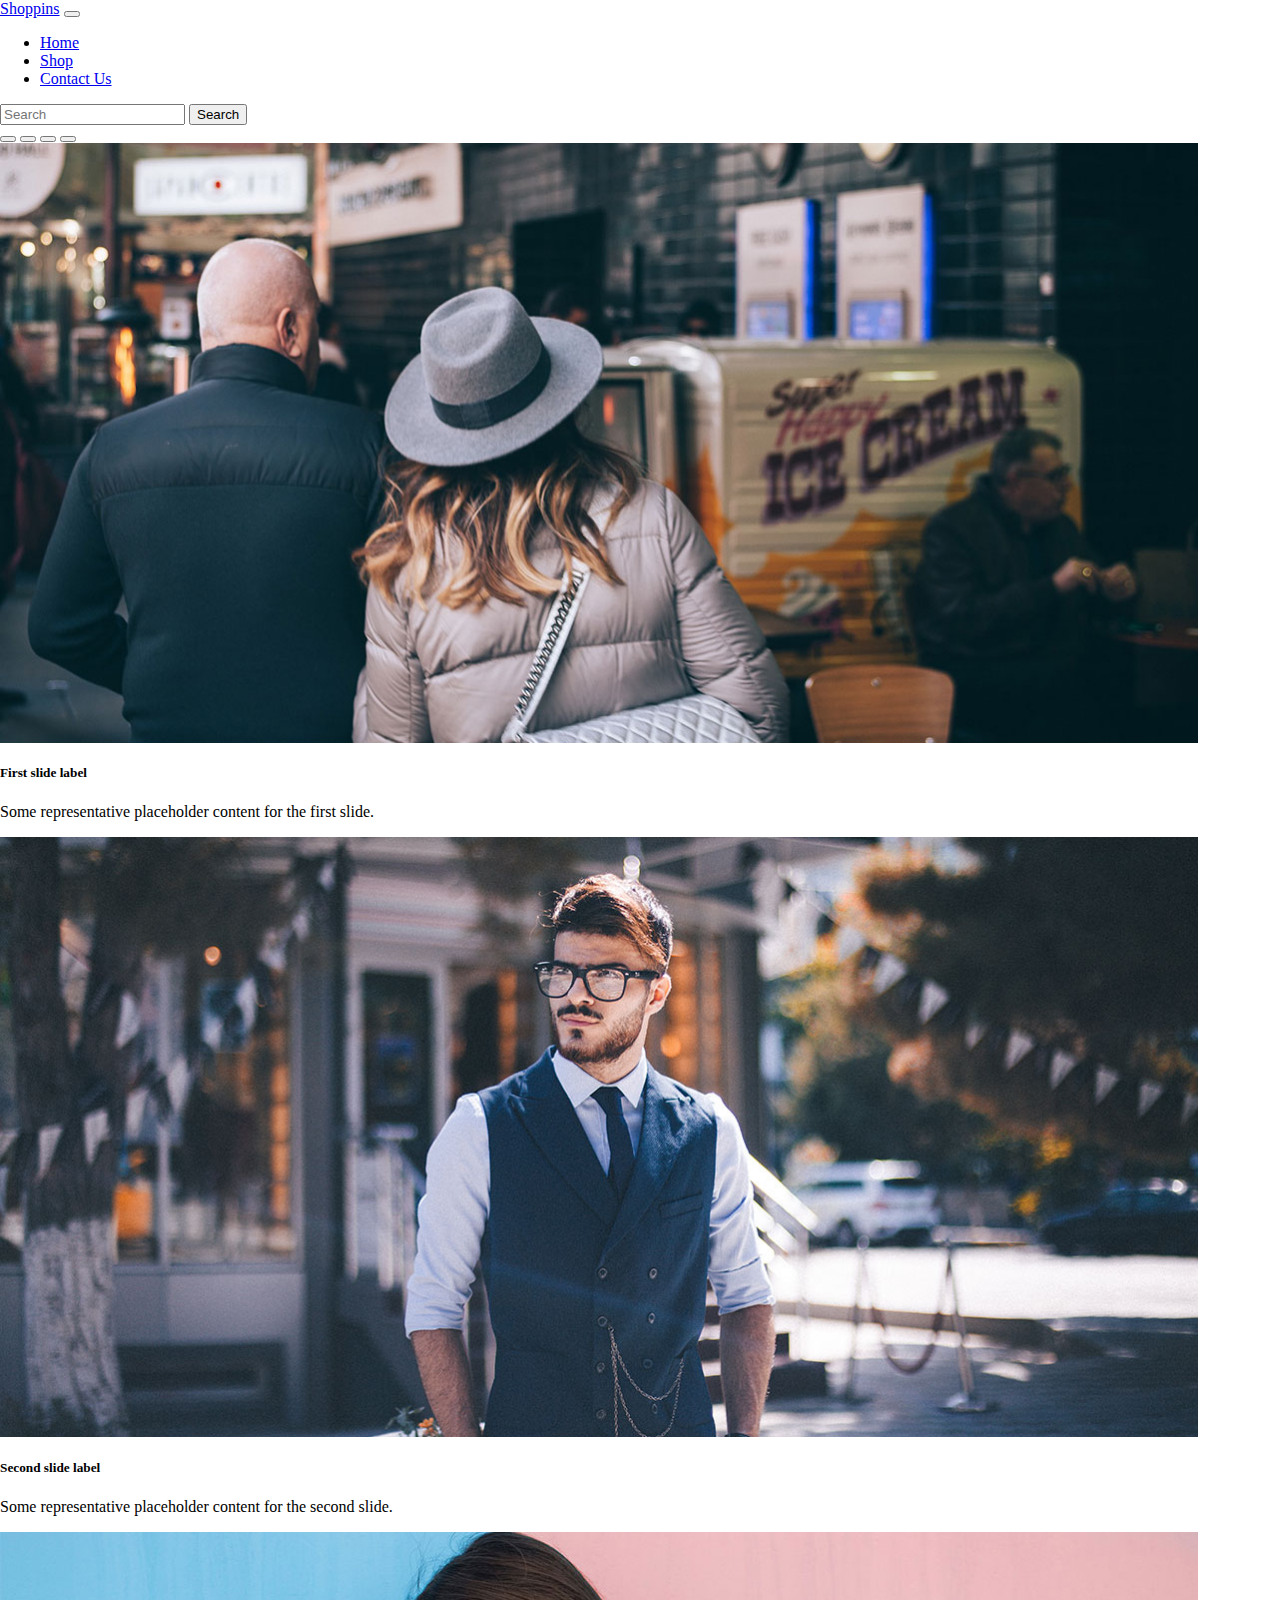
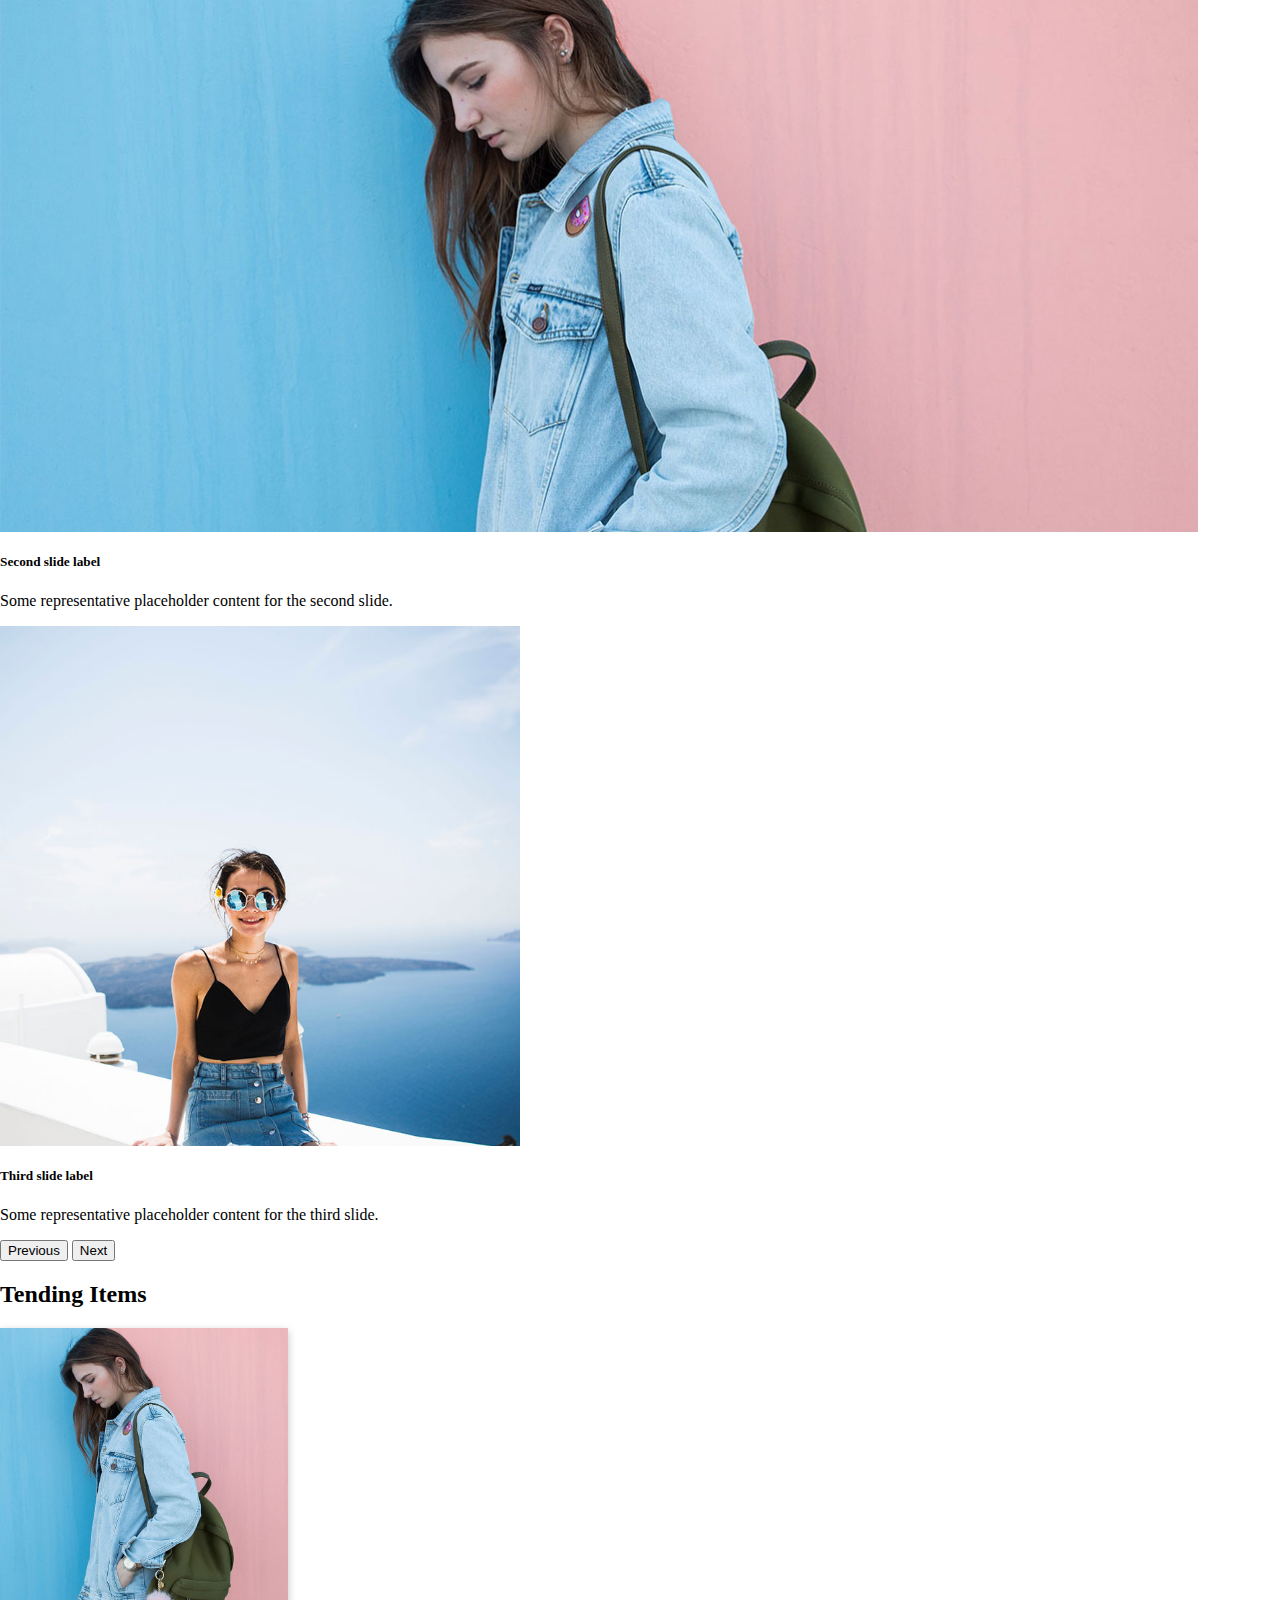
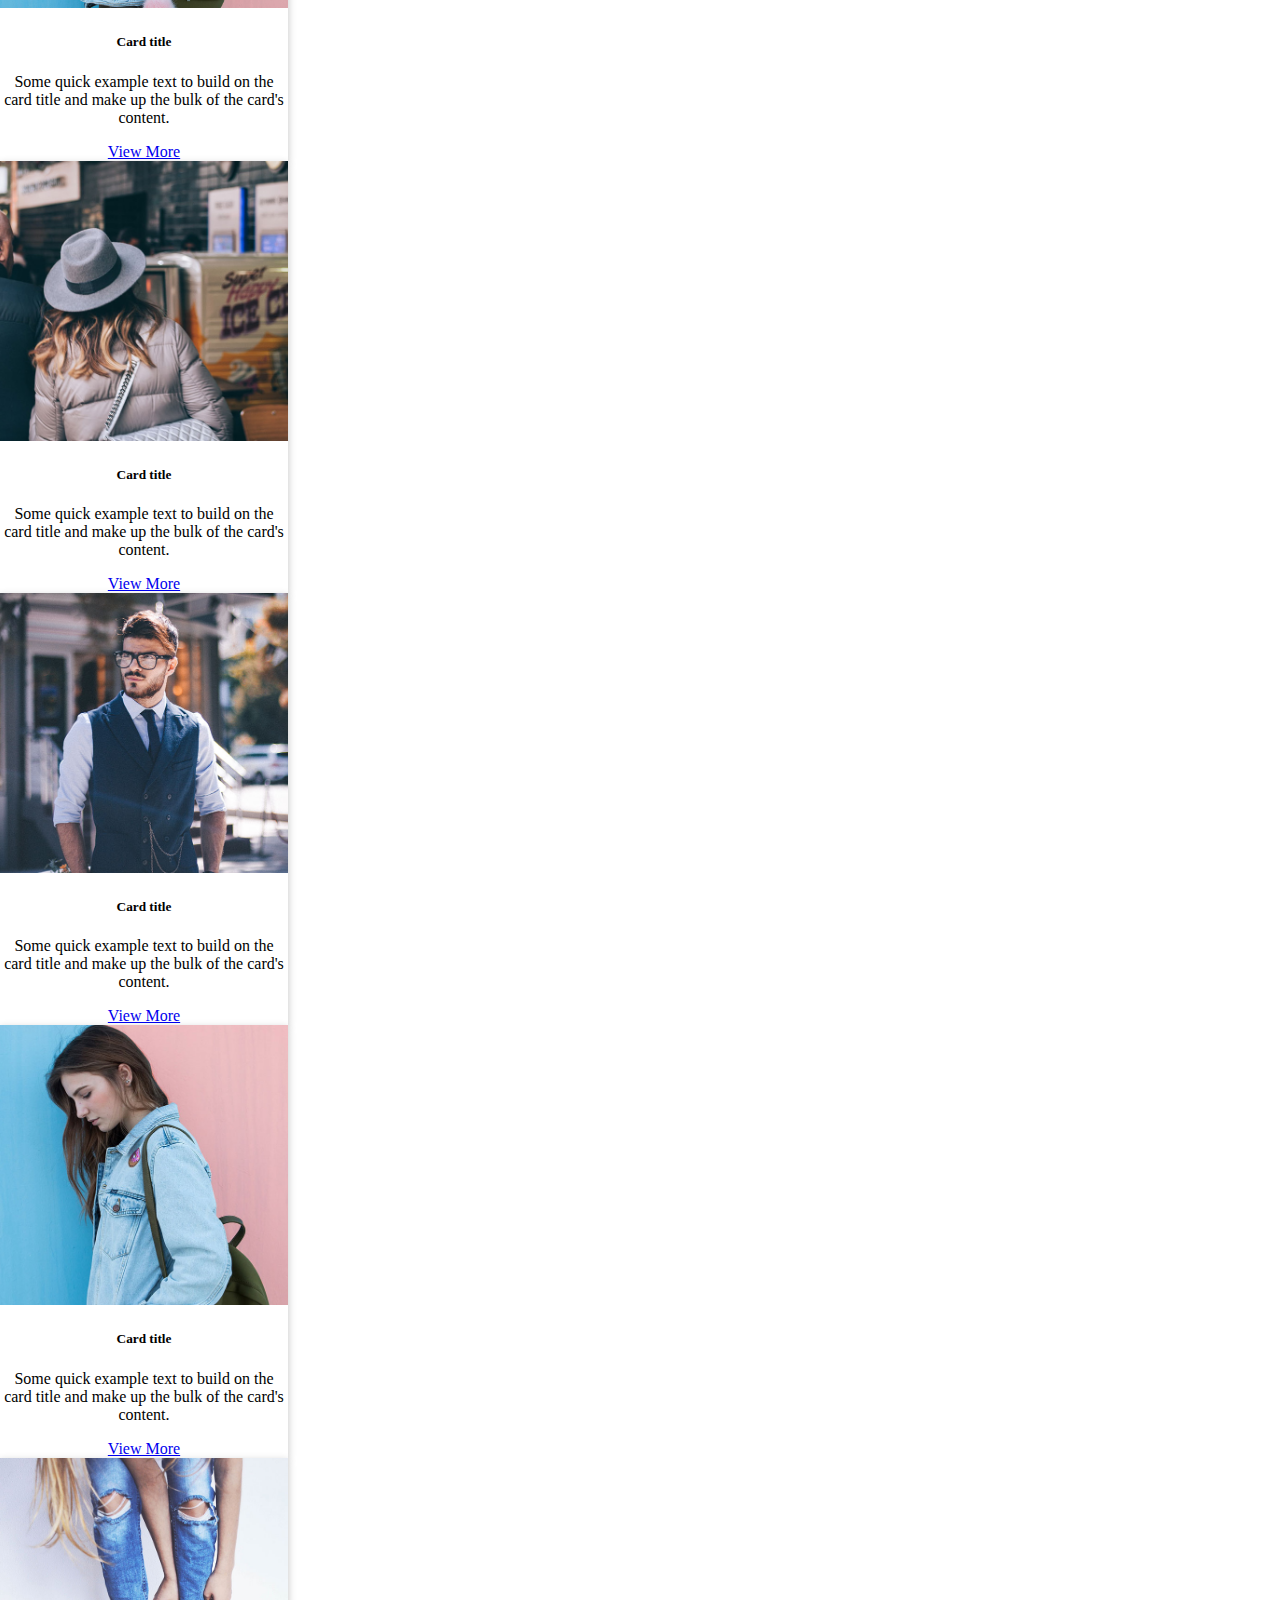
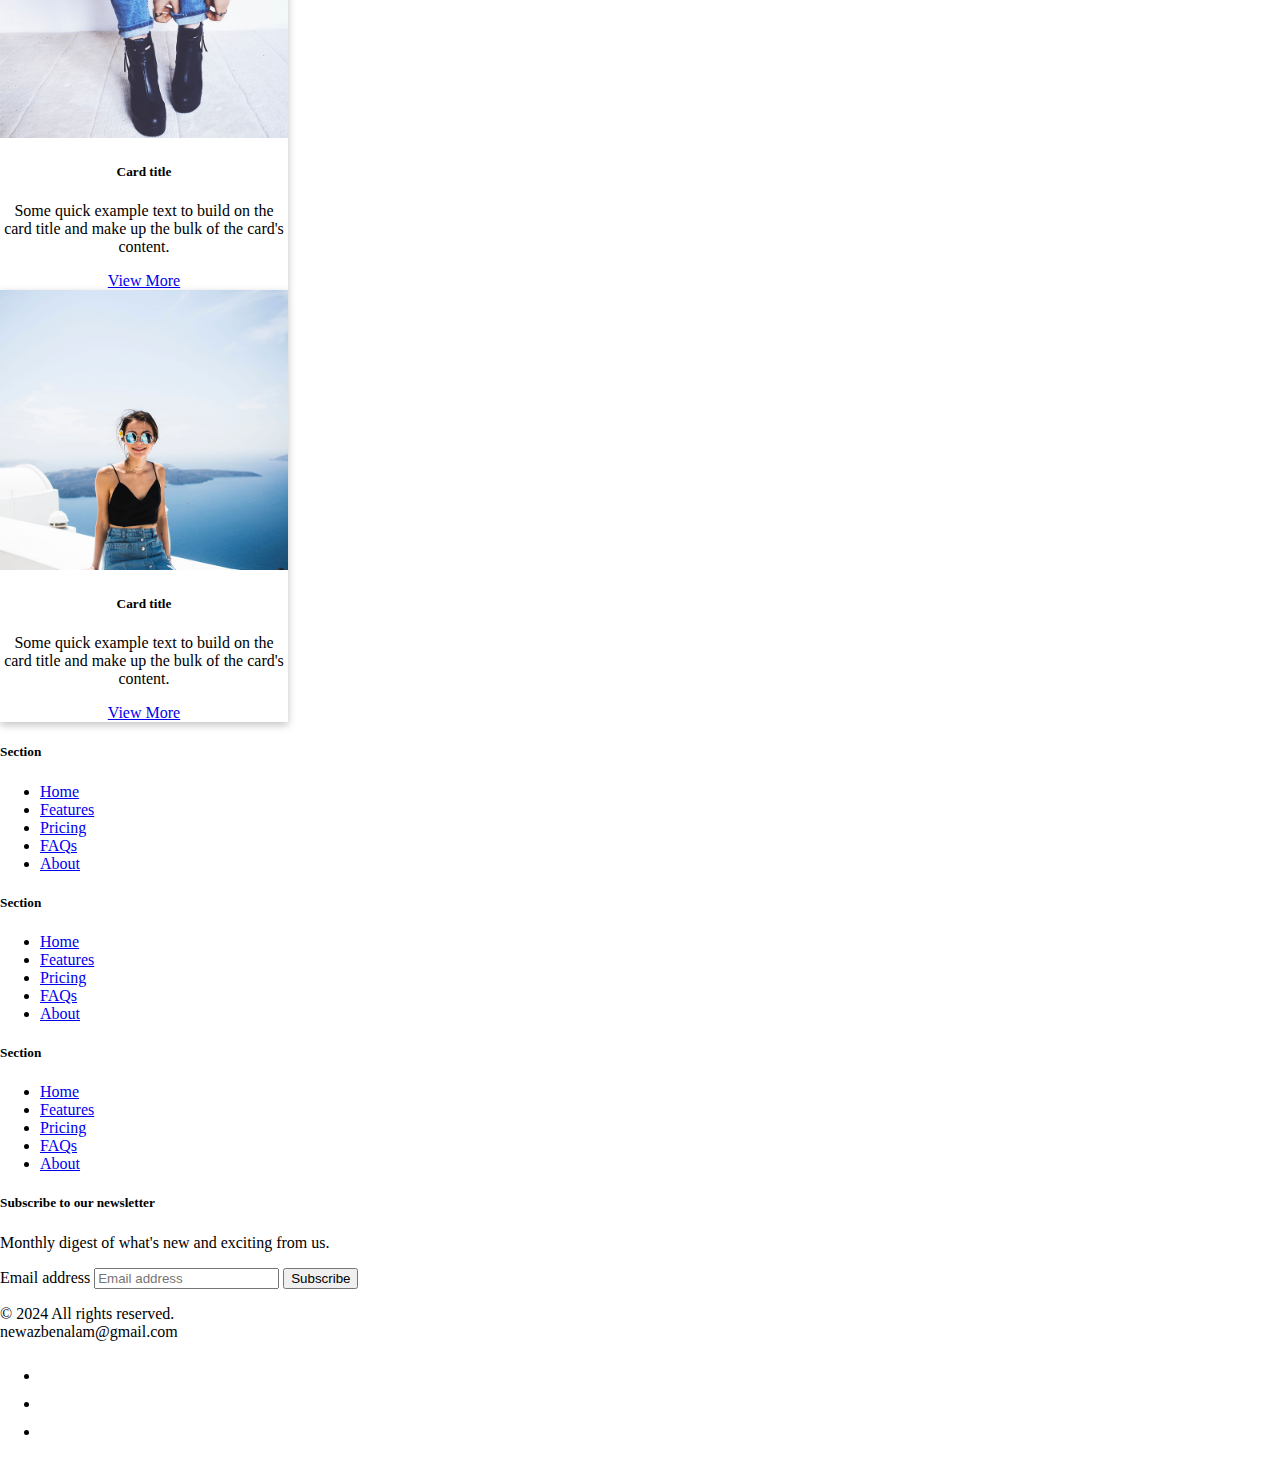
<file: index.html>
<!doctype html>
<html lang="en">

<head>
  <meta charset="utf-8">
  <meta name="viewport" content="width=device-width, initial-scale=1">
  <title>Shoppins</title>
  <link href="https://cdn.jsdelivr.net/npm/bootstrap@5.2.3/dist/css/bootstrap.min.css" rel="stylesheet"
    integrity="sha384-rbsA2VBKQhggwzxH7pPCaAqO46MgnOM80zW1RWuH61DGLwZJEdK2Kadq2F9CUG65" crossorigin="anonymous">
  <link rel="stylesheet" href="style.css">
</head>

<body>
  <nav class="navbar navbar-expand-lg bg-body-tertiary">
    <div class="container-fluid px-lg-5 mx-lg-5 py-lg-2 text-center">
      <a class="navbar-brand " href="#">Shoppins</a>
      <button class="navbar-toggler" type="button" data-bs-toggle="collapse" data-bs-target="#navbarSupportedContent"
        aria-controls="navbarSupportedContent" aria-expanded="false" aria-label="Toggle navigation">
        <span class="navbar-toggler-icon"></span>
      </button>
      <div class="collapse navbar-collapse" id="navbarSupportedContent">
        <ul class="navbar-nav me-auto mb-2 mb-lg-0">
          <li class="nav-item">
            <a class="nav-link active" aria-current="page" href="#">Home</a>
          </li>
          <li class="nav-item">
            <a class="nav-link" href="#">Shop</a>
          </li>

          <li class="nav-item">
            <a class="nav-link" href="#contact-us">Contact Us</a>
          </li>
        </ul>
        <form class="d-flex" role="search">
          <input class="form-control me-2" type="search" placeholder="Search" aria-label="Search">
          <button class="btn btn-outline-success" type="submit">Search</button>
        </form>
      </div>
    </div>
  </nav>

  <!-- <div class="container-fluid row justify-content-center gap-2"> -->
  <div class="container-fluid p-0 m-0">
    <div id="carouselExampleCaptions" class="carousel slide">
      <div class="carousel-indicators">
        <button type="button" data-bs-target="#carouselExampleCaptions" data-bs-slide-to="0" class="active"
          aria-current="true" aria-label="Slide 1"></button>
        <button type="button" data-bs-target="#carouselExampleCaptions" data-bs-slide-to="1"
          aria-label="Slide 2"></button>
        <button type="button" data-bs-target="#carouselExampleCaptions" data-bs-slide-to="2"
          aria-label="Slide 3"></button>
        <button type="button" data-bs-target="#carouselExampleCaptions" data-bs-slide-to="2"
          aria-label="Slide 4"></button>
      </div>
      <div class="carousel-inner">
        <div class="carousel-item active">
          <img src="assets/blog-04.jpg" class="d-block w-100" alt="..." height="600px">
          <div class="carousel-caption d-none d-md-block">
            <h5>First slide label</h5>
            <p>Some representative placeholder content for the first slide.</p>
          </div>
        </div>
        <div class="carousel-item">
          <img src="assets/blog-05.jpg" class="d-block w-100" alt="..." height="600px">
          <div class="carousel-caption d-none d-md-block">
            <h5>Second slide label</h5>
            <p>Some representative placeholder content for the second slide.</p>
          </div>
        </div>
        <div class="carousel-item">
          <img src="assets/blog-06.jpg" class="d-block w-100" alt="..." height="600px">
          <div class="carousel-caption d-none d-md-block">
            <h5>Second slide label</h5>
            <p>Some representative placeholder content for the second slide.</p>
          </div>
        </div>
        <div class="carousel-item">
          <img src="assets/gallery-09.jpg" class="d-block w-100 " alt="..." height="520px">
          <div class="carousel-caption d-none d-md-block">
            <h5>Third slide label</h5>
            <p>Some representative placeholder content for the third slide.</p>
          </div>
        </div>
      </div>
      <button class="carousel-control-prev" type="button" data-bs-target="#carouselExampleCaptions"
        data-bs-slide="prev">
        <span class="carousel-control-prev-icon" aria-hidden="true"></span>
        <span class="visually-hidden">Previous</span>
      </button>
      <button class="carousel-control-next" type="button" data-bs-target="#carouselExampleCaptions"
        data-bs-slide="next">
        <span class="carousel-control-next-icon" aria-hidden="true"></span>
        <span class="visually-hidden">Next</span>
      </button>
    </div>

    <h2 class="text-center m-5">Tending Items</h2>
    <div class="row justify-content-center gap-2">
      <div class="card col col-lg-4 col-md-6 col-12 " style="width: 18rem;">
        <!-- <div class="backgroundEffect"></div> -->
        <img src="assets/blog-03.jpg" class="card-img-top pt-2" alt="...">
        <div class="card-body">
          <h5 class="card-title">Card title</h5>
          <p class="card-text">Some quick example text to build on the card title and make up the bulk of the card's
            content.</p>
          <a href="#" class="btn btn-primary">View More</a>
        </div>
      </div>
      <div class="card col col-lg-4 col-md-6 col-12" style="width: 18rem;">
        <img src="assets/blog-04.jpg" class="card-img-top pt-2" alt="...">
        <div class="card-body">
          <h5 class="card-title">Card title</h5>
          <p class="card-text">Some quick example text to build on the card title and make up the bulk of the card's
            content.</p>
          <a href="#" class="btn btn-primary">View More</a>
        </div>
      </div>
      <div class="card col col-lg-4 col-md-6 col-12" style="width: 18rem;">
        <img src="assets/blog-05.jpg" class="card-img-top pt-2" alt="...">
        <div class="card-body">
          <h5 class="card-title">Card title</h5>
          <p class="card-text">Some quick example text to build on the card title and make up the bulk of the card's
            content.</p>
          <a href="#" class="btn btn-primary">View More</a>
        </div>
      </div>
      <div class="card col col-lg-4 col-md-6 col-12" style="width: 18rem;">
        <img src="assets/blog-06.jpg" class="card-img-top pt-2" alt="...">
        <div class="card-body">
          <h5 class="card-title">Card title</h5>
          <p class="card-text">Some quick example text to build on the card title and make up the bulk of the card's
            content.</p>
          <a href="#" class="btn btn-primary">View More</a>
        </div>
      </div>
      <div class="card col col-lg-4 col-md-6 col-12" style="width: 18rem;">
        <img src="assets/gallery-08.jpg" class="card-img-top pt-2" alt="...">
        <div class="card-body">
          <h5 class="card-title">Card title</h5>
          <p class="card-text">Some quick example text to build on the card title and make up the bulk of the card's
            content.</p>
          <a href="#" class="btn btn-primary">View More</a>
        </div>
      </div>
      <div class="card col col-lg-4 col-md-6 col-12" style="width: 18rem;">
        <img src="assets/gallery-09.jpg" class="card-img-top pt-2" alt="...">
        <div class="card-body">
          <h5 class="card-title">Card title</h5>
          <p class="card-text">Some quick example text to build on the card title and make up the bulk of the card's
            content.</p>
          <a href="#" class="btn btn-primary">View More</a>
        </div>
      </div>
    </div>

  </div>
  
  <footer id="contact-us" class="container py-5 mt-4">
    <div class="row mt-5">
      <div class="col-6 col-md-2 mb-3">
        <h5>Section</h5>
        <ul class="nav flex-column">
          <li class="nav-item mb-2"><a href="#" class="nav-link p-0 text-muted">Home</a></li>
          <li class="nav-item mb-2"><a href="#" class="nav-link p-0 text-muted">Features</a></li>
          <li class="nav-item mb-2"><a href="#" class="nav-link p-0 text-muted">Pricing</a></li>
          <li class="nav-item mb-2"><a href="#" class="nav-link p-0 text-muted">FAQs</a></li>
          <li class="nav-item mb-2"><a href="#" class="nav-link p-0 text-muted">About</a></li>
        </ul>
      </div>

      <div class="col-6 col-md-2 mb-3">
        <h5>Section</h5>
        <ul class="nav flex-column">
          <li class="nav-item mb-2"><a href="#" class="nav-link p-0 text-muted">Home</a></li>
          <li class="nav-item mb-2"><a href="#" class="nav-link p-0 text-muted">Features</a></li>
          <li class="nav-item mb-2"><a href="#" class="nav-link p-0 text-muted">Pricing</a></li>
          <li class="nav-item mb-2"><a href="#" class="nav-link p-0 text-muted">FAQs</a></li>
          <li class="nav-item mb-2"><a href="#" class="nav-link p-0 text-muted">About</a></li>
        </ul>
      </div>

      <div class="col-6 col-md-2 mb-3">
        <h5>Section</h5>
        <ul class="nav flex-column">
          <li class="nav-item mb-2"><a href="#" class="nav-link p-0 text-muted">Home</a></li>
          <li class="nav-item mb-2"><a href="#" class="nav-link p-0 text-muted">Features</a></li>
          <li class="nav-item mb-2"><a href="#" class="nav-link p-0 text-muted">Pricing</a></li>
          <li class="nav-item mb-2"><a href="#" class="nav-link p-0 text-muted">FAQs</a></li>
          <li class="nav-item mb-2"><a href="#" class="nav-link p-0 text-muted">About</a></li>
        </ul>
      </div>

      <div class="col-md-5 offset-md-1 mb-3">
        <form>
          <h5>Subscribe to our newsletter</h5>
          <p>Monthly digest of what's new and exciting from us.</p>
          <div class="d-flex flex-column flex-sm-row w-100 gap-2">
            <label for="newsletter1" class="visually-hidden">Email address</label>
            <input id="newsletter1" type="text" class="form-control" placeholder="Email address">
            <button class="btn btn-primary" type="button">Subscribe</button>
          </div>
        </form>
      </div>
    </div>

    <div class="d-flex flex-column flex-sm-row justify-content-between py-4 my-4 border-top">
      <p>© 2024 All rights reserved.<br> newazbenalam@gmail.com</p>
      <p></p>
      <ul class="list-unstyled d-flex">
        <li class="ms-3"><a class="link-dark" href="#"><svg class="bi" width="24" height="24"><use xlink:href="#twitter"></use></svg></a></li>
        <li class="ms-3"><a class="link-dark" href="#"><svg class="bi" width="24" height="24"><use xlink:href="#instagram"></use></svg></a></li>
        <li class="ms-3"><a class="link-dark" href="#"><svg class="bi" width="24" height="24"><use xlink:href="#facebook"></use></svg></a></li>
      </ul>
    </div>
  </footer>

  <script src="https://cdn.jsdelivr.net/npm/bootstrap@5.2.3/dist/js/bootstrap.bundle.min.js"
    integrity="sha384-kenU1KFdBIe4zVF0s0G1M5b4hcpxyD9F7jL+jjXkk+Q2h455rYXK/7HAuoJl+0I4" crossorigin="anonymous">
  </script>
</body>

</html>
</file>
<file: style.css>
body{
  margin: 0;
  padding: 0;
}

.card {
  /* width: 280px; */
  /* height: 520px; */
  box-shadow: rgba(0, 0, 0, 0.24) 0px 3px 8px;
  background: #fff;
  transition: all 0.5s ease;
  cursor: pointer;
  user-select: none;
  z-index: 10;
  overflow: hidden;
  text-align: center;
}

.card .backgroundEffect {
  bottom: 0;
  height: 0px;
  width: 100%
}

.card:hover {
  color: black;
  transform: scale(1.025);
  box-shadow: rgba(0, 0, 0, 0.24) 0px 5px 10px;
  animation: normal 0.3s ease-in;
  background-color: rgb(146, 176, 243);
}


.card img {
  width: 100%;
  height: 280px;
  object-fit: cover
}

.carousel-item img{
  display: block;
  object-fit: cover;

}
</file>
